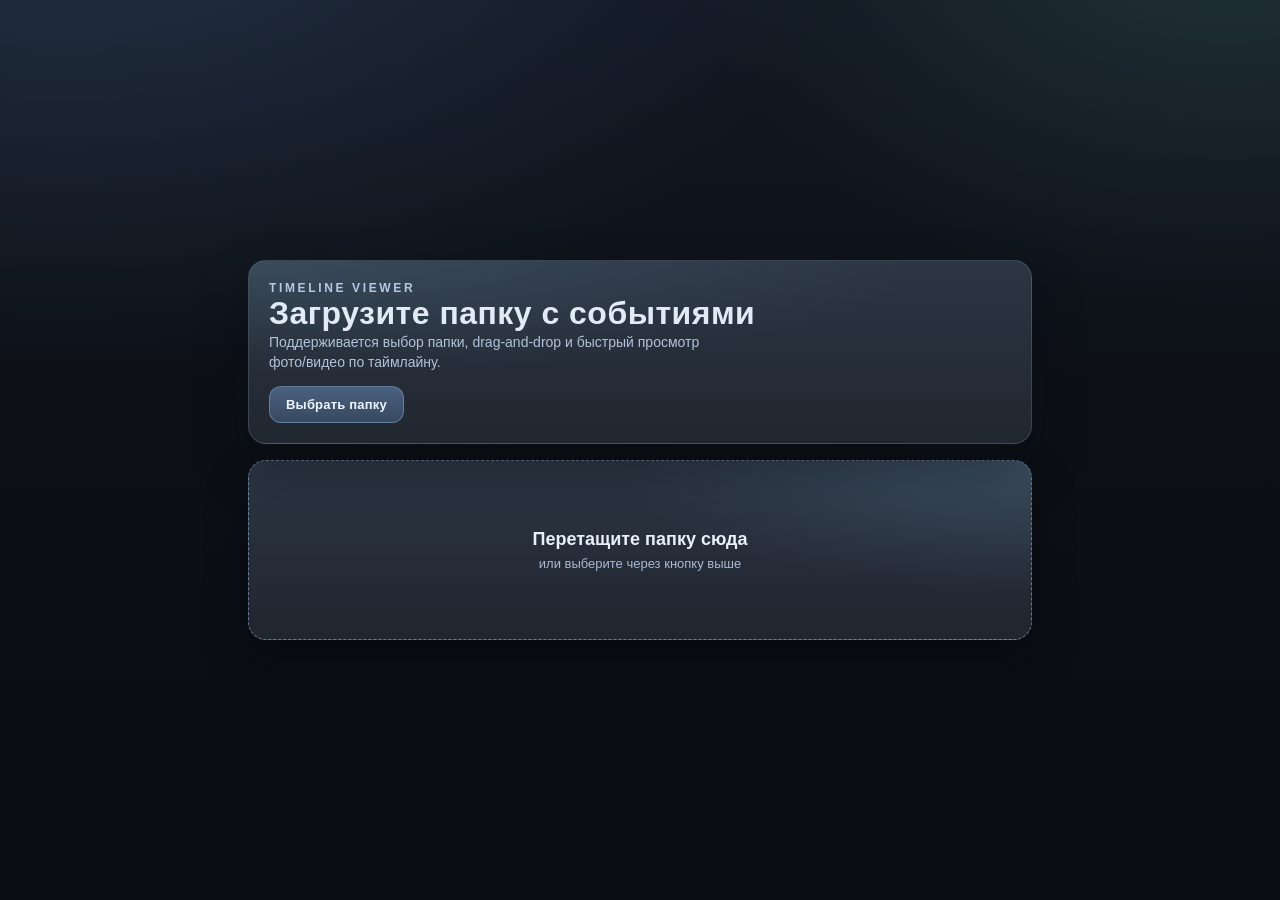
<file: index.html>
<!doctype html>
<html lang="ru">
  <head>
    <meta charset="UTF-8" />
    <meta name="viewport" content="width=device-width, initial-scale=1.0" />
    <title>Timeline Viewer</title>
    <link rel="stylesheet" href="styles.css" />
  </head>
  <body>
    <main class="app">
      <header class="topbar">
        <div class="onboarding-intro" aria-live="polite">
          <p class="eyebrow">Timeline Viewer</p>
          <h1 class="title">Загрузите папку с событиями</h1>
          <p class="subtitle">
            Поддерживается выбор папки, drag-and-drop и быстрый просмотр фото/видео по таймлайну.
          </p>
        </div>
        <div class="actions">
          <button id="pick-folder" class="btn" type="button">Выбрать папку</button>
          <input id="folder-input" type="file" webkitdirectory directory multiple hidden />
        </div>
      </header>

      <section id="drop-zone" class="drop-zone" aria-label="Drop folder">
        <div class="drop-content">
          <strong>Перетащите папку сюда</strong>
          <span>или выберите через кнопку выше</span>
        </div>
      </section>

      <section id="filter-bar" class="filter-bar" aria-label="Tag filters"></section>

      <section class="timeline-shell" aria-label="Timeline">
        <div id="timeline-scroll" class="timeline-scroll">
          <div id="timeline" class="timeline"></div>
        </div>
      </section>
      <div
        id="panel-splitter"
        class="panel-splitter"
        role="separator"
        aria-orientation="horizontal"
        aria-label="Resize panels"
      ></div>

      <section id="media-panel" class="media-panel" aria-label="Media viewer">
        <div id="media-title" class="media-title"></div>
        <div id="media-grid" class="media-grid"></div>
      </section>
    </main>

    <div id="viewer" class="viewer hidden" role="dialog" aria-modal="true">
      <button id="viewer-close" class="viewer-close" type="button" aria-label="Close">×</button>
      <button id="viewer-prev" class="viewer-nav prev" type="button" aria-label="Previous">‹</button>
      <div id="viewer-stage" class="viewer-stage"></div>
      <button id="viewer-next" class="viewer-nav next" type="button" aria-label="Next">›</button>
    </div>

    <script src="script.js"></script>
  </body>
</html>
</file>
<file: styles.css>
:root {
  --bg: #0d1117;
  --surface: #161d27;
  --surface-2: #1c2531;
  --line: #2a3646;
  --line-strong: #3a4a5d;
  --text: #e2eaf5;
  --muted: #95a7bf;
  --accent: #6fc6ad;
  --accent-2: #4fa58f;
  --accent-soft: rgba(111, 198, 173, 0.15);
  --danger: #d7dde6;
  --event: #87a8cc;
  --event-range: #7498bf;
  --panel-shadow: 0 18px 42px rgba(2, 5, 10, 0.42);
  --focus-ring: 0 0 0 2px rgba(111, 198, 173, 0.35);
}

* {
  box-sizing: border-box;
}

html,
body {
  margin: 0;
  height: 100%;
  background:
    radial-gradient(110% 90% at 5% -10%, rgba(91, 127, 169, 0.24) 0%, rgba(13, 17, 23, 0) 56%),
    radial-gradient(85% 85% at 96% -8%, rgba(105, 170, 154, 0.18) 0%, rgba(13, 17, 23, 0) 50%),
    linear-gradient(180deg, #111722 0%, #0d1117 42%, #090d13 100%);
  color: var(--text);
  font-family: "Manrope", "IBM Plex Sans", "Segoe UI", "Noto Sans", sans-serif;
}

body::before {
  content: "";
  position: fixed;
  inset: 0;
  pointer-events: none;
  background-image: linear-gradient(rgba(168, 192, 219, 0.045) 1px, transparent 1px),
    linear-gradient(90deg, rgba(168, 192, 219, 0.045) 1px, transparent 1px);
  background-size: 40px 40px;
  mask-image: radial-gradient(circle at 50% 40%, black 26%, transparent 85%);
  z-index: -1;
}

.app {
  --timeline-size: clamp(240px, 42vh, 70vh);
  --splitter-size: 10px;
  height: 100%;
  max-width: 1540px;
  margin: 0 auto;
  display: grid;
  grid-template-rows: auto auto auto var(--timeline-size) var(--splitter-size) minmax(220px, 1fr);
  gap: 12px;
  padding: 16px 18px;
}

.app:not(.loaded) {
  grid-template-rows: auto auto;
  align-content: center;
  max-width: 820px;
  margin: 0 auto;
  gap: 16px;
}

.app:not(.loaded) .filter-bar,
.app:not(.loaded) .timeline-shell,
.app:not(.loaded) .panel-splitter,
.app:not(.loaded) .media-panel {
  display: none;
}

.topbar {
  display: flex;
  justify-content: space-between;
  align-items: center;
  gap: 12px;
  padding: 10px 12px;
  border-radius: 14px;
  border: 1px solid rgba(116, 139, 167, 0.28);
  background:
    radial-gradient(90% 140% at 0% 0%, rgba(94, 123, 158, 0.21) 0%, rgba(20, 30, 42, 0) 60%),
    linear-gradient(180deg, rgba(24, 31, 41, 0.92), rgba(17, 23, 32, 0.92));
  box-shadow: var(--panel-shadow);
  animation: surface-reveal 340ms ease both;
}

.title {
  margin: 0;
  font-size: 32px;
  letter-spacing: 0.015em;
  font-weight: 750;
  line-height: 1.15;
  text-wrap: balance;
}

.eyebrow {
  margin: 0;
  color: #b3cae6;
  font-size: 12px;
  letter-spacing: 0.22em;
  text-transform: uppercase;
  font-weight: 700;
}

.subtitle {
  margin: 0;
  color: #b3c2d8;
  font-size: 14px;
  line-height: 1.45;
  max-width: 58ch;
}

.actions {
  display: flex;
  align-items: center;
  gap: 8px;
}

.btn {
  border: 1px solid #5c728b;
  background: linear-gradient(180deg, #3a4b60, #2a3748);
  color: var(--text);
  border-radius: 12px;
  padding: 10px 16px;
  font-size: 13px;
  font-weight: 700;
  letter-spacing: 0.015em;
  cursor: pointer;
  transition: transform 130ms ease, border-color 130ms ease, box-shadow 130ms ease;
}

.btn:hover {
  border-color: #7d99b7;
  box-shadow: 0 8px 22px rgba(8, 14, 23, 0.38);
  transform: translateY(-1px);
}

.btn:focus-visible {
  outline: none;
  box-shadow: var(--focus-ring);
}

.drop-zone {
  border: 1px dashed #5b6f87;
  background:
    radial-gradient(120% 100% at 0% 0%, rgba(96, 130, 168, 0.18) 0%, rgba(27, 36, 47, 0) 62%),
    linear-gradient(180deg, rgba(24, 32, 43, 0.98), rgba(17, 23, 32, 0.98));
  border-radius: 14px;
  min-height: 62px;
  display: grid;
  place-items: center;
  color: var(--muted);
  font-size: 13px;
  box-shadow: var(--panel-shadow);
  transition: border-color 150ms ease, transform 150ms ease, box-shadow 150ms ease;
}

.drop-zone.active {
  border-color: var(--accent);
  color: #b0e6d4;
  box-shadow: 0 0 0 1px var(--accent-soft), 0 18px 30px rgba(4, 10, 16, 0.45);
  transform: translateY(-1px);
}

.drop-content {
  display: grid;
  justify-items: center;
  gap: 6px;
  text-align: center;
}

.drop-content strong {
  font-size: 18px;
  color: #e8f0fb;
}

.drop-content span {
  font-size: 13px;
  color: #a8bad2;
}

.filter-bar {
  display: flex;
  flex-wrap: wrap;
  gap: 8px;
  min-height: 32px;
  padding: 2px 1px;
}

.tag-btn {
  --tag-color: #8da3c0;
  --tag-soft: #2e3846;
  --tag-text: #d3dfef;
  --tag-border: #4f5e73;
  border: 1px solid #47596f;
  background: linear-gradient(180deg, #26313f, #1e2733);
  color: #aeb9c8;
  border-radius: 999px;
  padding: 6px 10px;
  font-size: 12px;
  font-weight: 600;
  cursor: pointer;
  transition: border-color 120ms ease, background 120ms ease, color 120ms ease, transform 120ms ease;
}

.tag-btn:hover {
  border-color: #607a99;
  color: #c8d6e9;
  transform: translateY(-1px);
}

.tag-btn:focus-visible {
  outline: none;
  box-shadow: var(--focus-ring);
}

.tag-btn.active {
  border-color: var(--tag-color);
  color: var(--tag-text);
  background: var(--tag-soft);
  box-shadow: inset 0 0 0 1px rgba(228, 241, 255, 0.08);
}

.timeline-shell,
.media-panel {
  background:
    radial-gradient(120% 120% at 0% 0%, rgba(99, 129, 164, 0.12) 0%, rgba(25, 34, 45, 0) 58%),
    linear-gradient(180deg, rgba(26, 34, 45, 0.98), rgba(19, 25, 34, 0.98));
  border: 1px solid var(--line);
  border-radius: 14px;
  overflow: hidden;
  box-shadow: var(--panel-shadow);
  animation: surface-reveal 340ms ease both;
}

.timeline-scroll {
  height: 100%;
  overflow: auto;
  scrollbar-color: #5c6f86 rgba(13, 18, 26, 0.6);
}

.timeline {
  position: relative;
  min-height: 100%;
}

.year-row,
.month-row,
.events-layer {
  position: absolute;
  left: 0;
  right: 0;
}

.year-row {
  top: 6px;
  height: 26px;
}

.month-row {
  top: 32px;
  height: 24px;
  color: #9fb0c5;
  font-size: 11px;
}

.events-layer {
  top: 62px;
}

.tick-label {
  position: absolute;
  color: #d4deec;
  font-size: 12px;
  transform: translateX(4px);
  white-space: nowrap;
}

.month-label {
  position: absolute;
  color: #a5b5cb;
  font-size: 10px;
  transform: translateX(3px);
  white-space: nowrap;
}

.grid-line {
  position: absolute;
  top: 0;
  bottom: 0;
  width: 1px;
  background: rgba(142, 162, 186, 0.2);
}

.event {
  --event-top: rgba(128, 161, 196, 0.62);
  --event-bottom: rgba(102, 132, 166, 0.52);
  --event-border: rgba(124, 154, 189, 0.72);
  position: absolute;
  height: 14px;
  border-radius: 4px;
  border: 1px solid var(--event-border);
  background: linear-gradient(180deg, var(--event-top), var(--event-bottom));
  cursor: pointer;
  transition: transform 130ms ease, filter 130ms ease, box-shadow 130ms ease, border-color 130ms ease;
}

.event:hover {
  transform: translateY(-1px);
  filter: saturate(1.1) brightness(1.06);
  box-shadow: 0 6px 14px rgba(5, 9, 14, 0.35);
}

.event.point {
  width: 10px;
  border-radius: 999px;
}

.event.range {
  min-width: 12px;
}

.event.active {
  border-color: var(--accent);
  box-shadow: 0 0 0 1px rgba(111, 198, 173, 0.42), 0 0 14px rgba(111, 198, 173, 0.3);
}

.media-panel {
  padding: 12px;
  display: flex;
  flex-direction: column;
  min-height: 0;
}

.media-title {
  min-height: 20px;
  margin: 0 0 10px;
  color: #d5e0ef;
  font-size: 13px;
  font-weight: 600;
  letter-spacing: 0.01em;
  line-height: 1.3;
  word-break: break-word;
}

.media-grid {
  display: grid;
  grid-template-columns: repeat(auto-fill, minmax(170px, 1fr));
  gap: 10px;
  width: 100%;
  flex: 1 1 auto;
  min-height: 0;
  overflow: auto;
  padding-right: 4px;
  align-content: flex-start;
  contain: layout paint;
  scrollbar-color: #5c6f86 rgba(13, 18, 26, 0.6);
}


.media-thumb {
  width: 100%;
  aspect-ratio: 1.25 / 1;
  border-radius: 12px;
  object-fit: cover;
  border: 1px solid #4e6078;
  background: #1e2835;
  cursor: pointer;
  contain: paint;
  content-visibility: auto;
  contain-intrinsic-size: 170px 136px;
  transition: transform 160ms ease, box-shadow 160ms ease, border-color 160ms ease, filter 160ms ease;
}

.media-thumb:hover {
  transform: translateY(-2px) scale(1.01);
  border-color: #6a85a6;
  box-shadow: 0 12px 26px rgba(5, 10, 18, 0.45);
  filter: brightness(1.04);
}


.media-thumb.video {
  object-fit: cover;
}

.panel-splitter {
  position: relative;
  width: 100%;
  cursor: row-resize;
  touch-action: none;
  border-radius: 999px;
  display: flex;
  align-items: center;
  justify-content: center;
}

.panel-splitter::before {
  content: "";
  width: 100%;
  height: 2px;
  background: linear-gradient(90deg, rgba(104, 124, 147, 0.4), rgba(154, 177, 204, 0.82), rgba(104, 124, 147, 0.4));
  border-radius: 999px;
  transition: background 120ms ease, box-shadow 120ms ease;
}

.panel-splitter:hover::before,
.panel-splitter.active::before {
  background: linear-gradient(90deg, rgba(119, 179, 159, 0.6), rgba(157, 221, 197, 0.9), rgba(119, 179, 159, 0.6));
  box-shadow: 0 0 0 1px rgba(119, 179, 159, 0.22), 0 0 14px rgba(119, 179, 159, 0.3);
}

.viewer {
  position: fixed;
  inset: 0;
  background:
    radial-gradient(circle at 14% 0%, rgba(78, 107, 138, 0.16) 0%, rgba(8, 11, 16, 0) 45%),
    rgba(8, 11, 16, 0.9);
  display: flex;
  align-items: center;
  justify-content: center;
  padding: 24px 72px;
  z-index: 100;
  backdrop-filter: blur(2px);
}

.viewer.hidden {
  display: none;
}

.viewer-stage {
  width: min(calc(100vw - 144px), 1400px);
  height: min(calc(100dvh - 48px), 900px);
  display: flex;
  align-items: center;
  justify-content: center;
  overflow: hidden;
}

.viewer-stage .viewer-media {
  display: block;
  width: 100%;
  height: 100%;
  max-width: 100%;
  max-height: 100%;
  min-width: 0;
  min-height: 0;
  border-radius: 12px;
  object-fit: contain;
  object-position: center;
  box-shadow: 0 18px 40px rgba(0, 0, 0, 0.42);
}

.viewer-close,
.viewer-nav {
  border: none;
  background: rgba(35, 44, 56, 0.94);
  color: #dce6f3;
  cursor: pointer;
  border: 1px solid rgba(123, 147, 173, 0.45);
  transition: transform 120ms ease, border-color 120ms ease, box-shadow 120ms ease;
}

.viewer-close:hover,
.viewer-nav:hover {
  border-color: rgba(158, 190, 222, 0.72);
  box-shadow: 0 10px 20px rgba(3, 8, 13, 0.48);
}

.viewer-close:focus-visible,
.viewer-nav:focus-visible {
  outline: none;
  box-shadow: var(--focus-ring);
}

.app.loaded .actions,
.app.loaded .drop-zone,
.app.loaded .onboarding-intro {
  display: none;
}

.app.loaded {
  grid-template-rows: auto auto var(--timeline-size) var(--splitter-size) minmax(220px, 1fr);
}

.app:not(.loaded) .topbar {
  display: grid;
  gap: 14px;
  align-items: stretch;
  padding: 20px;
  border-radius: 18px;
  border: 1px solid rgba(120, 137, 157, 0.3);
  background:
    radial-gradient(140% 100% at 0% 0%, rgba(130, 182, 221, 0.16) 0%, rgba(43, 55, 68, 0) 62%),
    linear-gradient(180deg, rgba(46, 56, 69, 0.95), rgba(34, 41, 50, 0.95));
  box-shadow: 0 24px 50px rgba(7, 10, 14, 0.34);
}

.app.loaded .topbar {
  padding: 0;
  border: 0;
  border-radius: 0;
  box-shadow: none;
  background: none;
  animation: none;
}

.app:not(.loaded) .actions {
  justify-content: flex-start;
}

.app:not(.loaded) .btn {
  border-color: rgba(122, 153, 189, 0.6);
  background: linear-gradient(180deg, #4b617f, #37495f);
  color: #eef5ff;
  font-weight: 600;
}

.app:not(.loaded) .btn:hover {
  border-color: #9bc0e9;
}

.app:not(.loaded) .drop-zone {
  min-height: 180px;
  border: 1px dashed rgba(136, 167, 201, 0.65);
  border-radius: 18px;
  background:
    radial-gradient(80% 110% at 100% 0%, rgba(126, 179, 216, 0.2) 0%, rgba(50, 59, 72, 0) 66%),
    linear-gradient(180deg, rgba(46, 56, 69, 0.94), rgba(34, 40, 49, 0.94));
  transition: border-color 150ms ease, box-shadow 150ms ease, transform 150ms ease;
}

.app:not(.loaded) .drop-zone.active,
.app:not(.loaded) .drop-zone:hover {
  border-color: rgba(167, 225, 198, 0.95);
  box-shadow: 0 0 0 1px rgba(132, 198, 170, 0.45), 0 20px 36px rgba(15, 21, 28, 0.35);
  transform: translateY(-1px);
}

body.resizing-panels,
body.resizing-panels * {
  user-select: none;
  cursor: row-resize !important;
}

.viewer-close {
  position: absolute;
  top: 14px;
  right: 14px;
  width: 36px;
  height: 36px;
  border-radius: 50%;
  font-size: 22px;
  line-height: 1;
}

.viewer-nav {
  position: absolute;
  top: 50%;
  transform: translateY(-50%);
  width: 40px;
  height: 72px;
  border-radius: 10px;
  font-size: 34px;
}

.viewer-nav.prev {
  left: 16px;
}

.viewer-nav.next {
  right: 16px;
}

@media (max-width: 900px) {
  .app {
    --timeline-size: clamp(180px, 44vh, 65vh);
    --splitter-size: 12px;
    grid-template-rows: auto auto auto var(--timeline-size) var(--splitter-size) minmax(200px, 1fr);
    padding: 10px;
  }

  .app.loaded {
    grid-template-rows: auto auto var(--timeline-size) var(--splitter-size) minmax(200px, 1fr);
  }

  .title {
    font-size: 24px;
  }

  .topbar {
    padding: 8px 10px;
  }

  .media-grid {
    grid-template-columns: repeat(auto-fill, minmax(120px, 1fr));
  }

  .subtitle {
    font-size: 13px;
  }

  .app:not(.loaded) .topbar {
    padding: 14px;
    border-radius: 14px;
  }

  .app:not(.loaded) .drop-zone {
    min-height: 150px;
    border-radius: 14px;
  }

  .drop-content strong {
    font-size: 16px;
  }

  .viewer-stage {
    width: 100%;
    height: calc(100dvh - 24px);
  }

  .viewer {
    padding: 12px;
  }

  .viewer-nav {
    width: 34px;
    height: 60px;
    font-size: 28px;
  }

  .viewer-nav.prev {
    left: 6px;
  }

  .viewer-nav.next {
    right: 6px;
  }
}

@keyframes surface-reveal {
  from {
    opacity: 0;
    transform: translateY(6px);
  }
  to {
    opacity: 1;
    transform: translateY(0);
  }
}
</file>
